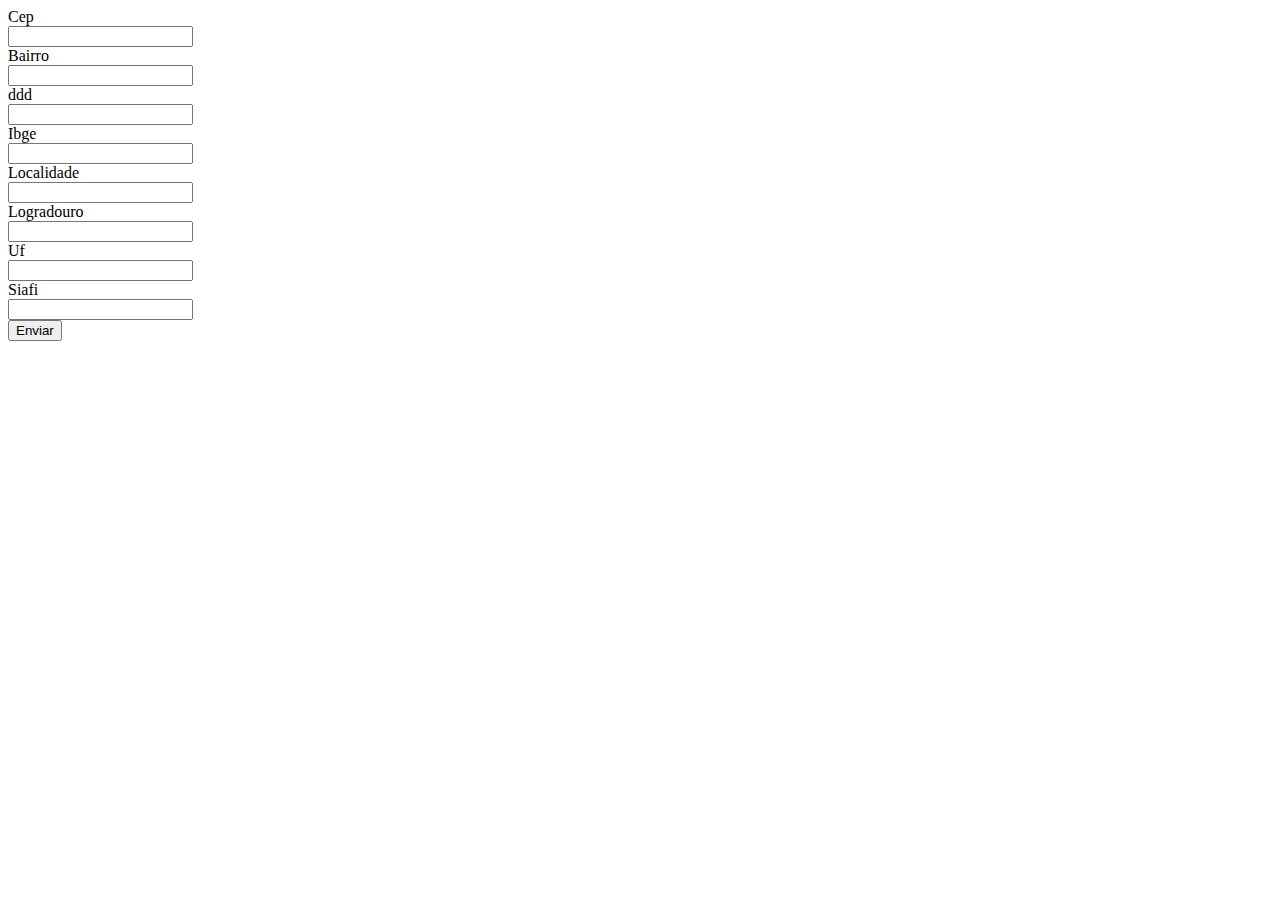
<file: index.html>
<!DOCTYPE html>
<html lang="pt">

<head>
    <meta charset="UTF-8">
    <meta http-equiv="X-UA-Compatible" content="IE=edge">
    <meta name="viewport" content="width=device-width, initial-scale=1.0">
    <title>Document</title>
</head>

<form action="">
    <label for="cep">Cep</label><br>
    <input id="cep" type="text" maxlength="11"><br>
    <label for="bairro">Bairro</label><br>
    <input type="text" id="bairro"><br>
    <label for="ddd">ddd</label><br>
    <input type="text" id="ddd"><br>
    <label for="ibge">Ibge</label><br>
    <input type="text" id="ibge"><br>
    <label for="localidade">Localidade</label><br>
    <input type="text" id="localidade"><br>
    <label for="logradouro">Logradouro</label><br>
    <input type="text" id="logradouro"><br>
    <label for="uf">Uf</label><br>
    <input type="text" id="uf"><br>
    <label for="siafi">Siafi</label><br>
    <input type="text" id="siafi"><br>

    <input onclick="enviar()" type="button" value="Enviar">
</form>

<script src="main.js"></script>

<body>

</body>

</html>
</file>
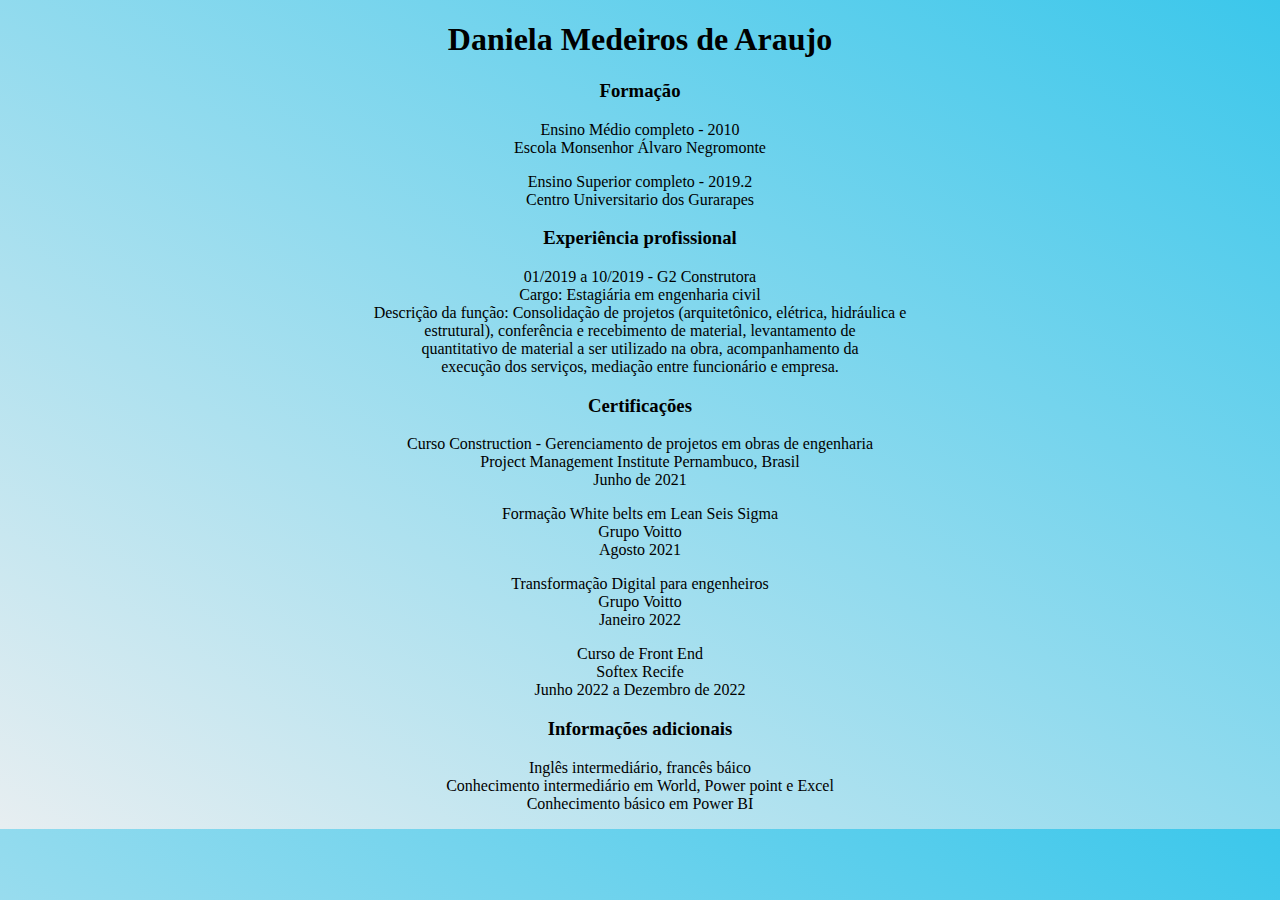
<file: atividade em sala/curriculo/index.html>
<!DOCTYPE html>
<html lang="pt-BR">

<head>
    <meta charset="UTF-8">
    <meta http-equiv="X-UA-Compatible" content="IE=edge">
    <meta name="viewport" content="width=device-width, initial-scale=1.0">
    <title>Document</title>
    <link rel="stylesheet" href="arquivo.css">
</head>

<body>
    <h1>Daniela Medeiros de Araujo</h1>
    <h3>Formação</h3>
        <p>Ensino Médio completo - 2010 <br>
            Escola Monsenhor Álvaro Negromonte</p>
        <p>Ensino Superior completo - 2019.2 <br>
            Centro Universitario dos Gurarapes</p>
    <h3>Experiência profissional</h3>
        <p>01/2019 a 10/2019 - G2 Construtora <br>
            Cargo: Estagiária em engenharia civil <br>
            Descrição da função: Consolidação de projetos (arquitetônico, elétrica, hidráulica e <br>
            estrutural), conferência e recebimento de material, levantamento de <br>
            quantitativo de material a ser utilizado na obra, acompanhamento da <br>
            execução dos serviços, mediação entre funcionário e empresa.</p>
    <h3>Certificações</h3>
        <p>Curso Construction - Gerenciamento de projetos em obras de engenharia <br>
            Project Management Institute Pernambuco, Brasil <br>
            Junho de 2021</p>
        <p>Formação White belts em Lean Seis Sigma <br>
            Grupo Voitto <br>
            Agosto 2021</p>
        <p>Transformação Digital para engenheiros <br>
            Grupo Voitto <br>
            Janeiro 2022</p>
        <p>Curso de Front End <br>
            Softex Recife <br>
            Junho 2022 a Dezembro de 2022</p>
    <h3>Informações adicionais</h3>
        <p>Inglês intermediário, francês báico <br>
            Conhecimento intermediário em World, Power point e Excel <br>
            Conhecimento básico em Power BI</p>
</body>
</html>
</file>
<file: atividade em sala/curriculo/arquivo.css>
body{
    text-align: center;
    margin: 15px;
    background-image: linear-gradient(to bottom left, rgb(59, 199, 235), rgb(231, 238, 241));
}
</file>
